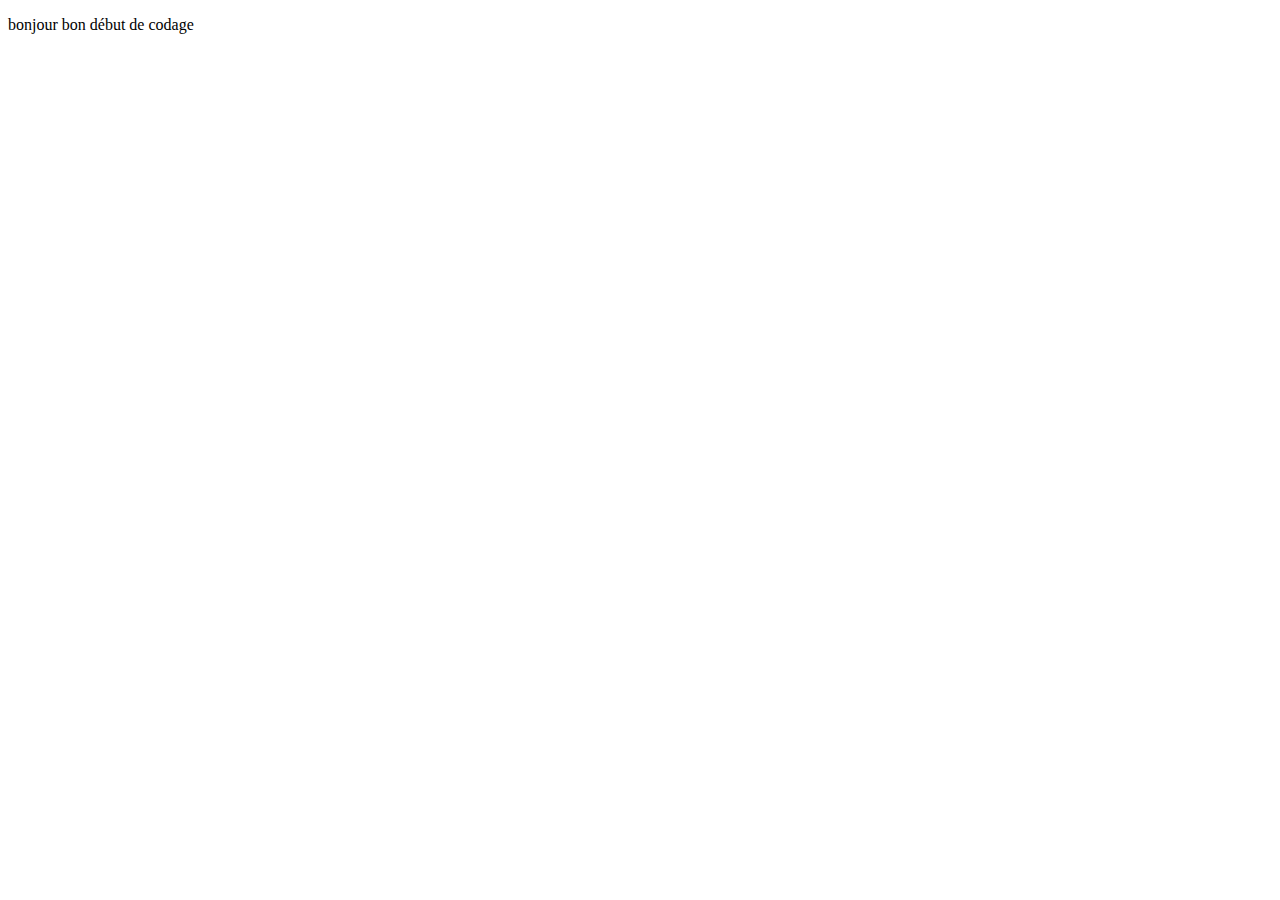
<file: JS00/index.html>
<!DOCTYPE html>
<html>

<head>
  <meta charset="UTF-8">
  <meta name="viewport" content="width=device-width, initial-scale=1">
  <title>Codeloccol</title>
</head>

<body>
  <p>
    bonjour bon début de codage 
  </p>
</body>
<script>
   src="helloworld.js"
</script>
<script>
   src = "welcomeUser.js"
</script>
<script>
   src = "modulo.js"
</script>
<script>
   src = "product.js"
</script>

</html>
</file>
